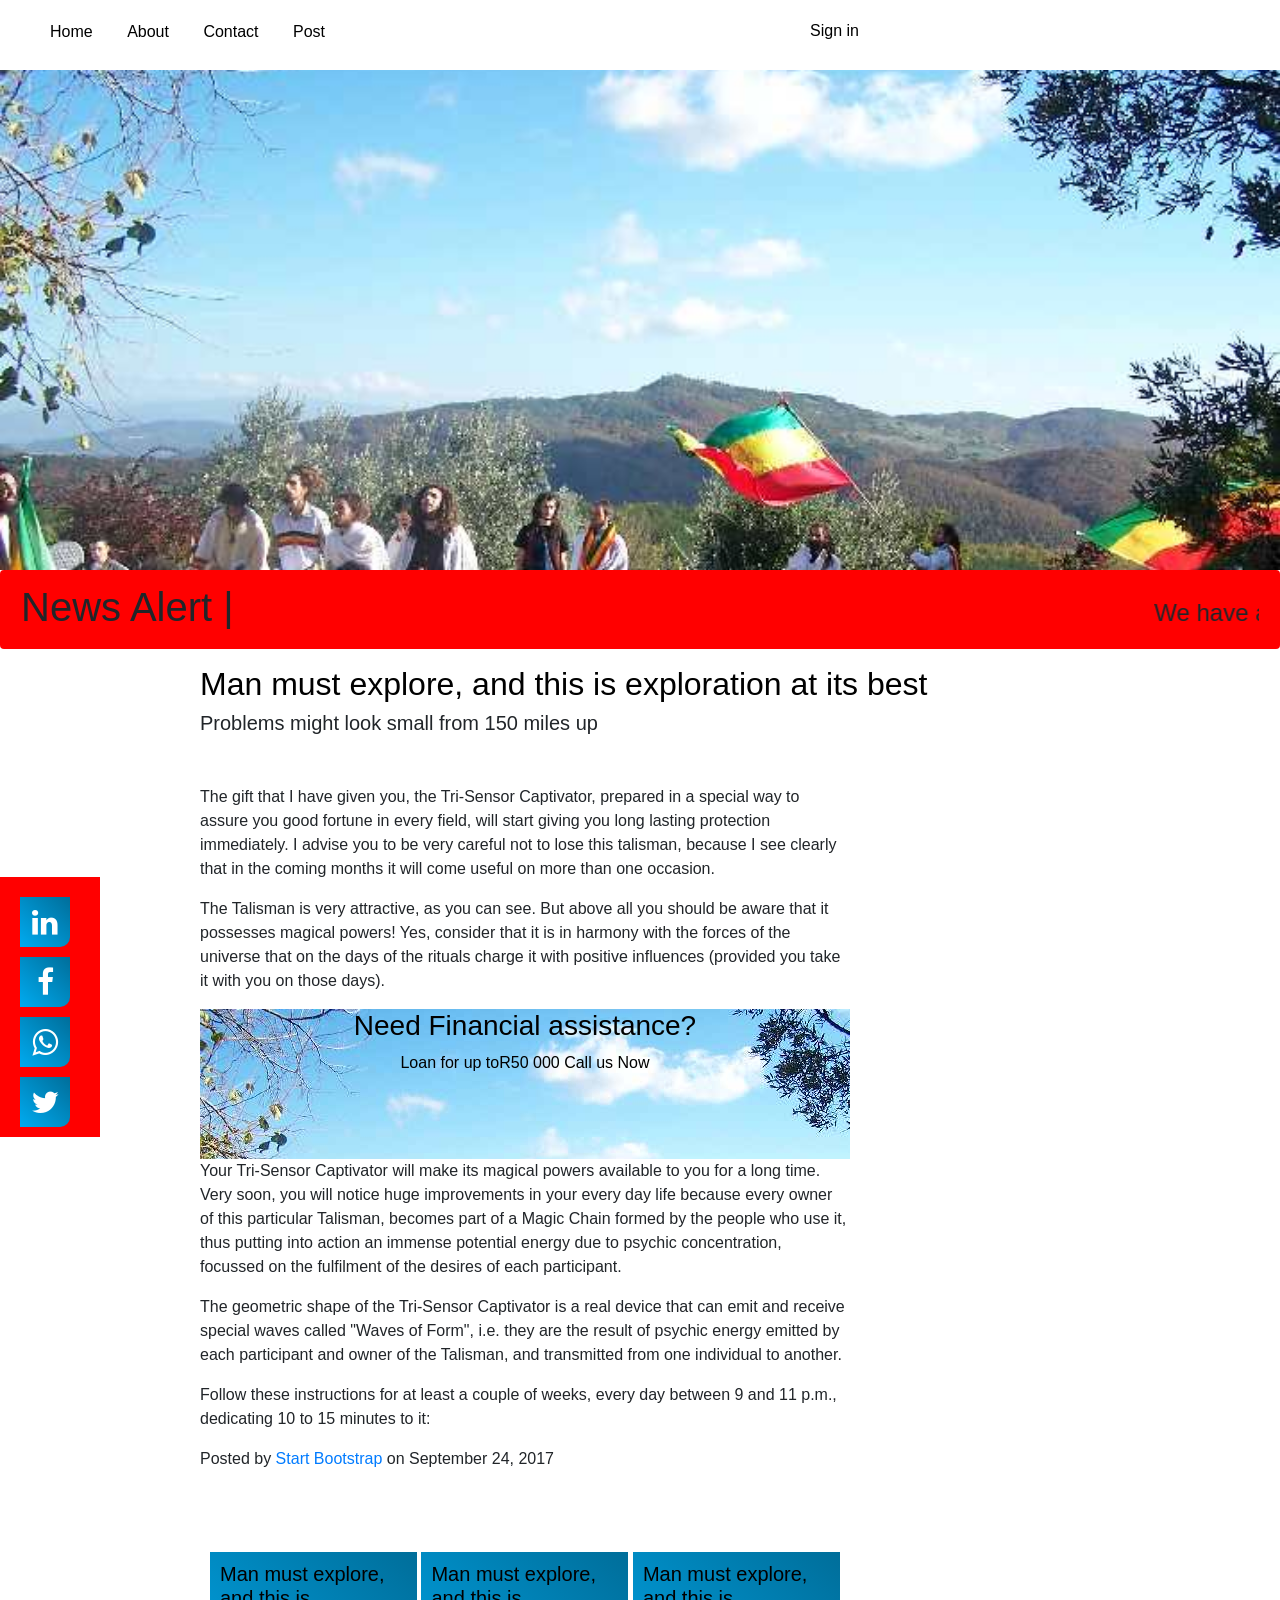
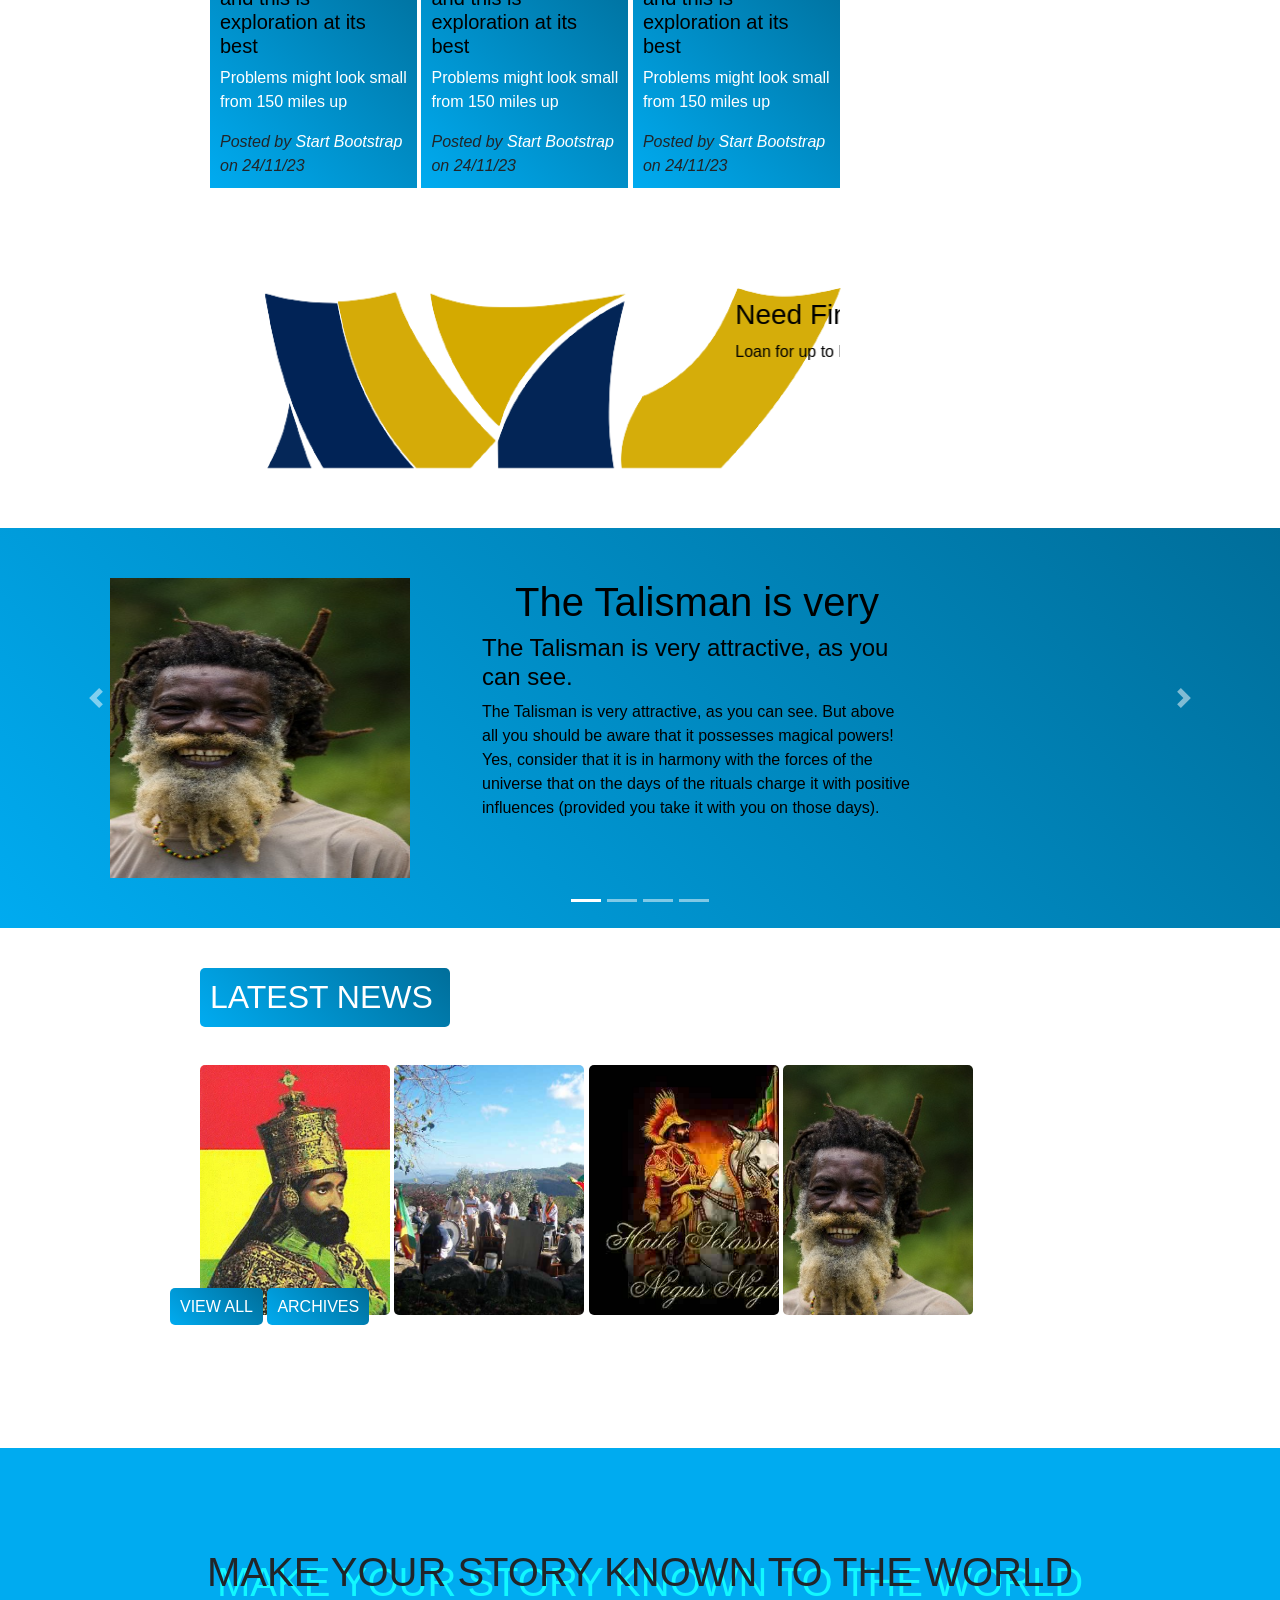
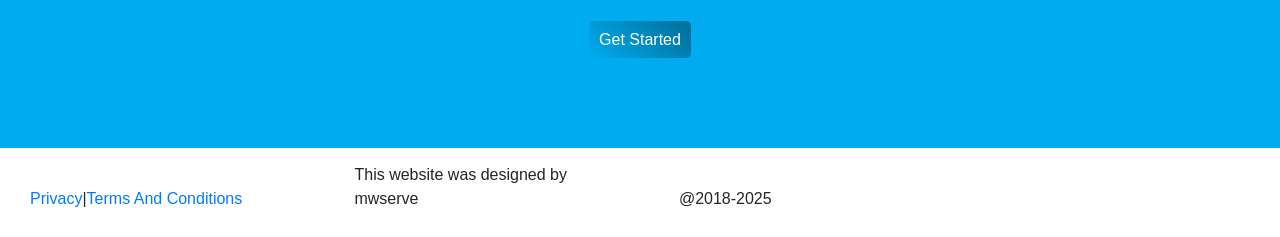
<file: index.html>
<!DOCTYPE html PUBLIC "-//W3C//DTD XHTML 1.0 Transitional//EN" "http://www.w3.org/TR/xhtml1/DTD/xhtml1-transitional.dtd">
<html xmlns="http://www.w3.org/1999/xhtml">

<head>
<meta content="text/html; charset=utf-8" http-equiv="Content-Type" />
<title>ContactMe</title>
    <link rel="stylesheet" href="article.css">
    <link rel="stylesheet"  href="https://stackpath.bootstrapcdn.com/bootstrap/4.3.1/css/bootstrap.min.css">
    <link rel="stylesheet" href="https://stackpath.bootstrapcdn.com/font-awesome/4.7.0/css/font-awesome.min.css">
    <script src="https://code.jquery.com/jquery-3.3.1.slim.min.js"></script>
    <script src="https://cdnjs.cloudflare.com/ajax/libs/popper.js/1.14.7/umd/popper.min.js"></script>
    <script src="https://stackpath.bootstrapcdn.com/bootstrap/4.3.1/js/bootstrap.min.js"></script>
    <meta name="viewport" content="width=device-width, initial-scale=1">

</head>
<body>

<!---Navigation---->
<div class="menu">
    <div class="menu-bar">
        <a href="/">Home</a>
        <a href="about">About</a>
        <a href="contactme">Contact</a>
        <a href="add">Post</a>
    </div>
    <a class="brand" href="#">Sign in</a>
</div>










<!--Page Header--->
<div class="header"></div>
<div class="alert"><h1>News Alert |</h1>
    <div class="alert-box">
		<marquee>
			<h4>We have a new news site opening soon... <a href="#">Read More</a></h4>
		</marquee>
	</div>
</div>
    <div class="heading">
        <h2>Man must explore, and this is exploration at its best</h2>
				<div class="page-heading">

                    <h5>Problems might look small from 150 miles up</h5>
                    <div class="box">
                        <div class="post-preview">

                            <p>The gift that I have given you, the Tri-Sensor Captivator, prepared in a special way to assure you good fortune in every field, will start giving you long lasting protection immediately. I advise you to be very careful not to lose this talisman, because I see clearly that in the coming months it will come useful on more than one occasion.</p>

                             <p>
                                 The Talisman is very attractive, as you can see.
                                 But above all you should be aware that it possesses magical powers! Yes, consider that it is in harmony with the forces of the universe that on the days of the rituals charge it with positive influences (provided you take it with you on those days).
                              </p>
                            <div class="advert">
                                <a href="user" class="advert">

                                        <h3>Need Financial assistance?</h3>
                                        <p>Loan for up toR50 000  Call us Now</p>
								</a>
                                
                            </div>
                            <p>Your Tri-Sensor Captivator will make its magical powers available to you for a long time. Very soon, you will notice huge improvements in your every day life because every owner of this particular Talisman, becomes part of a Magic Chain formed by the people who use it, thus putting into action an immense potential energy due to psychic concentration, focussed on the fulfilment of the desires of each participant.</p>

                               <p> The geometric shape of the Tri-Sensor Captivator is a real device that can emit and receive special waves called "Waves of Form", i.e. they are the result of psychic energy emitted by each participant and owner of the Talisman, and transmitted from one individual to another.</p>

                            <p>Follow these instructions for at least a couple of weeks, every day between 9 and 11 p.m., dedicating 10 to 15 minutes to it:</p>

                            <p class="post-meta">Posted by <a href="user">Start Bootstrap</a> on September 24, 2017</p>
                        </div>
                    </div>
				</div>
			</div>
<div class="socials">
    <div class="socials-box">
        <a href="#" class="fa fa-linkedin"></a>
        <a href="#" class="fa fa-facebook"></a>
        <a href="#" class="fa fa-whatsapp"></a>
        <a href="#" class="fa fa-twitter"></a>
    </div>
</div>
<!----Main Content---->

<div class="left">
    <div class="cards">
        <a href="#">
            <h2 class="post-title">Man must explore, and this is exploration at its best</h2>
            <p>Problems might look small from 150 miles up</p>
        </a>
        <em>Posted by <a href="user1">Start Bootstrap</a> on 24/11/23</em>
    </div>
    <div class="cards">
        <a href="#">
            <h2 class="post-title">Man must explore, and this is exploration at its best</h2>
            <p>Problems might look small from 150 miles up</p>
        </a>
        <em>Posted by <a href="user2">Start Bootstrap</a> on 24/11/23</em>
    </div>
    <div class="cards">
        <a href="#">
            <h2 class="post-title">Man must explore, and this is exploration at its best</h2>
            <p>Problems might look small from 150 miles up</p>
        </a>
        <em>Posted by <a href="user3">Start Bootstrap</a> on 24/11/23</em>
    </div>

    <div class="advert2">
        <a href="#" class="advert3">
            <marquee>
                <h3>Need Financial assistance?</h3>
                <p>Loan for up to R50 000  Call us Now </p>
            </marquee>
        </a>
    </div>
</div>


	<!-----Slider------->
    		<div id="headerSlider" class="carousel slide" aria-hidden="true" data-ride="carousel">
			<ol class="carousel-indicators">
				<li data-target="#headerSlider" data-slide-to="0" class="active"></li>
				<li data-target="#headerSlider" data-slide-to="1"></li>
				<li data-target="#headerSlider" data-slide-to="2"></li>
                <li data-target="#headerSlider" data-slide-to="3"></li>

			</ol>

<div id="slider">
    <h1></h1>
	<div class="carousel-inner">
		<div class="carousel-item active">
			<div class="img-fluid">
                <img src="elder.jpg" />

				<div class="carousel-caption">
                    <div class="carousel-caption-text">
                        <h1>The Talisman is very </h1>
                        <h4>The Talisman is very attractive, as you can see.</h4>
                        <p>
                            The Talisman is very attractive, as you can see.
                            But above all you should be aware that it possesses magical
                            powers! Yes, consider that it is in harmony with the forces of
                            the universe that on the days of the rituals charge it with
                            positive influences (provided you take it with you on those
                            days).
                        </p>
                    </div>
                </div>
		    </div>
        </div>

		<div class="carousel-item">
            <div class="img-fluid">
                <img src="9dwnq1jq3aa.jpg" />
            </div>
				<div class="carousel-caption">

                    <div class="carousel-caption-text">
                                                <h1>The Talisman is very </h1>
                        <h4>The Talisman is very attractive, as you can see.</h4>
                        <p>
                            The Talisman is very attractive, as you can see.
                            But above all you should be aware that it possesses magical
                            powers! Yes, consider that it is in harmony with the forces of
                            the universe that on the days of the rituals charge it with
                            positive influences (provided you take it with you on those
                            days).
                        </p>
                    </div>
                </div>
            </div>


		<div class="carousel-item">
            <div class="img-fluid">
                <img src="haile.jpg" />
            </div>
				<div class="carousel-caption">
                    <div class="carousel-caption-text">
                                                <h1>The Talisman is very </h1>
                        <h4>The Talisman is very attractive, as you can see.</h4>
                        <p>
                            The Talisman is very attractive, as you can see.
                            But above all you should be aware that it possesses magical
                            powers! Yes, consider that it is in harmony with the forces of
                            the universe that on the days of the rituals charge it with
                            positive influences (provided you take it with you on those
                            days).
                        </p>
                    </div>
                </div>
            </div>


		<div class="carousel-item">
			<div class="img-fluid">
                <img src="17.jpg" />
            </div>
				<div class="carousel-caption">
                    <div class="carousel-caption-text">
                                                <h1>The Talisman is very </h1>
                        <h4>The Talisman is very attractive, as you can see.</h4>
                        <p>
                            The Talisman is very attractive, as you can see.
                            But above all you should be aware that it possesses magical
                            powers! Yes, consider that it is in harmony with the forces of
                            the universe that on the days of the rituals charge it with
                            positive influences (provided you take it with you on those
                            days).
                        </p>
                    </div>
                </div>
	       </div>
        </div>






			<a class="carousel-control-prev" href="#headerSlider" role="button" data-slide="prev">
				<span class="carousel-control-prev-icon" aria-hidden="true"></span>
				<span class="sr-only">Previous</span>
			</a>
			<a class="carousel-control-next" href="#headerSlider" role="button" data-slide="next">
				<span class="carousel-control-next-icon" aria-hidden="true"></span>
				<span class="sr-only">Next</span>
			</a>

	</div>
	</div>


<div id="testimonials">
    <div class="heading">
    <h2>LATEST NEWS</h2>
    </div>
	<div class="testimonials">
		<div class="testimonial">
		<div class="testimonials-box">
			<div id="testimonial-kenzo">
				<div class="overlay">
                    <em> 02 Nov 24</em>
				<h6>Lebo Mooka</h6>
			<p>Mwserv is a black owned company that is focus is mainly on technology </p>
                    <a href="#">Read More</a>
				</div>
			</div>
			</div>
		</div>
		<div class="testimonial">
		<div class="testimonials-box">
			<div id="testimonial-emma">
				<div class="overlay">
                    <em> 02 Nov 24</em>
				<h6>Emmah Dube</h6>
				<p>Our mission is to became contributing unit of the community </p>
                    <a href="#">Read More</a>
				</div>
			</div>
			</div>
		</div>
		<div class="testimonial">
		<div class="testimonials-box">
			<div id="testimonial-lebo">
				<div class="overlay">
                    <em> 02 Nov 24</em>
				<h6>Tshepo Moeti</h6>
				<p>Clients are the source of strength,they push us to reach greater heights </p>
                    <a href="#">Read More</a>
				</div>
			</div>
			</div>
		</div>
		<div class="testimonial">
		<div class="testimonials-box">
			<div id="testimonial-thuso">
				<div class="overlay">
                    <em> 02 Nov 24</em>
				<h6>Empress Thuso</h6>
				<p>Partner with highly recognised companies and assist new companies</p>
                    <a href="#">Read More</a>
				</div>
			</div>
			</div>
		</div>
        <div class="view">
            <a href="#" class="buy-btn">VIEW ALL</a>
            <a href="#" class="buy-btn">ARCHIVES</a>
        </div>
	</div></div>
        <div class="add">
            <h1>Make your story known to the world</h1><br/>
            <a href="#" class="buy-btn">Get Started</a>
        </div>
	</div>
<div class="footer">
    <div class="cardless">
        <a href="#">Privacy</a>|<a href="#">Terms And Conditions</a>
    </div>
    <div class="cardless">
        <p>This website was designed by mwserve </p>
    </div>
    <div class="cardless">
        <p>&#64;2018-2025</p>
    </div>

</div>
		

</body>

</html>
</file>
<file: article.css>
:root {
    --bg-color:#081b29;
    --main-color:#00abf0;
    --text-color:#333;
    --second-text-color:#555;
    --white-color:#fff;
    --cover-color:linear-gradient(45deg, #00abf0, #006e9a);
    --pages-color:linear-gradient(90deg, #fff, #ddd);
    --box-shadow:0, 0 .6rem rgba(0, 0, 0, .2);
}
.header
{
    background-image: url(17.jpg);
    height: 500px;
    background-attachment: fixed;
    background-size: cover;
    background-position: full image;

}
@media screen and (max-width:400px ){
    .header{
        width: 500px;
	}
}
.brand
{
    color: black;
    padding:10px;
    margin-top: -45px;
    float:left;
    margin-left:800px;


}
.brand:hover {
    background: var(--main-color);
    color: var(--white-color);
    text-decoration:none;
box-shadow: 0 0 0.9rem #12f7ff;
}
@media screen and (max-width:1000px ){
	.brand{
        margin-left: 400px;
        margin-top: -45px;
	}
}
@media screen and (max-width:400px ){
	.brand{
        margin-left: 360px;
        margin-top: -45px;
	}
}
.menu
{
    color: #006600;
    margin-top: 20px;
    height:50px;

}
@media screen and (max-width:400px ){
	.menu{
		width: 500px;
	}
}
.menu-bar{
    margin-left:30px;
}
.menu-bar a
{
    padding:10px;
    color:black ;
    display:inline-block;
    margin-top: -10px;
    margin-left:10px;


}
.menu-bar a:hover {
    background: var(--main-color);
    color: var(--white-color);
    text-decoration:none;
    padding:10px;
    box-shadow: 0 0 0.9rem #12f7ff;
}
.socials
{
	margin-top:-610px;width: 100px;
    margin-left: 0px;background-color: red;

}
.socials-box{
    padding:10px;
    width:70px;
}
@media screen and (max-width:1000px ){
	.socials{
		display: none;
	}
}
.socials a
{
	background: var(--cover-color);
	font-size:30px;
	width:50px;
	text-align:center;
	margin-top:10px;
	margin-left:10px;
	height:50px;
	padding:10px;
    color: white;
    border-bottom-right-radius: 10px;
    text-decoration:none;


}
.socials a:hover
{
        background: var(--main-color);
    color: var(--white-color);
    text-decoration:none;
box-shadow: 0 0 0.9rem #12f7ff;
}
.left
{
    width:650px;
	margin-top:400px;
	padding:10px;
	margin-left:200px;
}
@media screen and (max-width:1000px ){
    .left{
        width: 490px;
		margin-left: 0px;
		margin-top: 40px;
	}
}
@media screen and (max-width:400px ){
    .left{
        width: 490px;
		margin-left: 10px;
		margin-top: 100px;
	}
}
.cards
{
	background: var(--cover-color);
	width:207px;
	margin-top:5px;
	padding:10px;
	margin-left:0px;
	display:inline-block;

}
@media screen and (max-width:1000px ){
    .cards{
        width: 480px;
	}
}
@media screen and (max-width:400px ){
    .cards{
        width: 470px;
	}
}
.cards h2
{
    font-size:20px
}
.cards a
{
    color:white;
}
.cards a:hover
{
    text-decoration:none;
}
.heading
{
    width:800px;
    margin-left:200px;
}
@media screen and (max-width:1000px ){
    .heading{
        width: 490px;
		margin-left: 10px;
	}
}
@media screen and (max-width:400px ){
    .heading{
        width: 490px;
		margin-left: 10px;
	}
}
.alert
{
    background-color:red;
    padding:10px;
}
@media screen and (max-width:400px ){
    .alert{
        width: 500px;
		margin-left: 0px;
	}
}
.alert h1
{
    width:300px;
}
@media screen and (max-width:400px ){
    .alert h1{
        width: 170px;
		margin-left: 0px;font-size:30px;
	}
}
.alert a
{
   color:black;
}
.alert a:hover
{
   color:white;
   text-decoration:none;
}

.alert-box
{
    margin-top:-40px;
    margin-left:270px;
}
@media screen and (max-width:400px ){
    .alert-box{
        width: 300px;
		margin-left: 170px;
	}
}
h2
{
    margin-left: 0px;
    color: black;
    margin-top: 20px;
    width:100%;
}
.register
{
    margin-left:65px;
    margin-top:30px;

}
.register .form-group
{
	margin-top:-105px;
}
.form-groups
{
    float:left;
    margin-left:20px;
}
.container
{
    margin-left: 0px;
    margin-top: 20px;
    width: 600px;
}
@media screen and (max-width:400px ){
    .container{
        width: 490px;
	}
}
.box
{
	width:650px;
	margin-top:50px;
	margin-left:0px;
}
@media screen and (max-width:1000px ){
    .box{
        width: 490px;
	}
}
@media screen and (max-width:400px ){
    .box{
        width: 490px;
	}
}
.advert
{
    height:150px;
    background-image: url(17.jpg);
    text-align:center;
    color:black;
}
.advert:hover{
text-decoration:none;
color:white;
}

.advert {
	animation: slideRight 1s ease forwards;
	opacity: 0;
	animation-delay: 2.0s;
}
@keyframes slideRight{
	0%{
		transform: translateX(-100px);
		opacity: 0;
	}
	100%{
		transform: translateX(0);
		opacity: 1;
	}
}


.advert2
{
    height:180px;
    background-image: url(mwslogo.png);
    text-align:center;
    color:black;
    margin-top:100px;
    margin-left:-10px;
    width:650px;
    padding:10px;
    background-size: cover;
    background-position: full image;
}
@media screen and (max-width:1000px ){
    .advert2{
        width: 490px;
		margin-left: 0px;
	}
}
.advert2:hover
{
    text-decoration:none;
    color:white;
}
.advert2 {
	animation: slideBottom 1s ease forwards;
	opacity: 0;
	animation-delay: 4.0s;
}
@keyframes slideBottom{
	0%{
		transform: translateY(-100px);
		opacity: 0;
	}
	100%{
		transform: translateY(0);
		opacity: 1;
	}
}
.advert3
{
    text-align:center;
    color:black;
}
.advert3:hover{
text-decoration:none;
color:white;
}



/*-----Slider------*/
#slider
{
	width:100%;
	padding-top:10px;
    color: black;
    margin-top: 30px;
}
@media screen and (max-width:400px ){
    #slider{

        width: 500px;
	}
}
#slider h1
{
    margin-top: 10px;
    color: black;
    text-align: center;
    font-family:sans-serif;
}
.carousel-item
{
        height: 400px;
        width: 100%;
        background: var(--cover-color);
}
@media screen and (max-width:400px ){
    .carousel-item{
        height: 700px;
        width: 490px;
	}
}
.carousel-caption
{
	margin-left: 270px;
    width: 470px;
    height: 400px;
    background-color: ;
}
@media screen and (max-width:1000px ){
    .carousel-caption{
        margin-left: 185px;
        width: 220px;
	}
}
@media screen and (max-width:400px ){
    .carousel-caption{
        margin-left: -65px;
        margin-top: 90px;
        width: 465px;
        height: 340px;
	}
}
.carousel-caption-text
{
   text-align: left;
    color: black;
    padding: 20px;
height:300px;
    margin-top: 20px;
    margin-left: 0px;
}

.img-fluid
{
	width:200px;
	height:400px;
    margin-left: 10px;
    background-color: ;

}
@media screen and (max-width:1000px ){
	.img-fluid{
        margin-left: 0px;


	}
}
@media screen and (max-width:400px ){
	.img-fluid{
        margin-left: 10px;width: 480px;


	}
}
.img-fluid img
{
    width: 300px;
    height:300px;
    margin-left: 100px;
    padding: 0px;
    margin-top:50px;

}
@media screen and (max-width:1000px ){
	.img-fluid img{
        margin-left: 0px;
        width: 250px;
        height: 400px;


	}
}
@media screen and (max-width:400px ){
	.img-fluid img{
        margin-left: 10px;
        width: 460px;
        height: 300px;


	}
}

.carousel-control-prev
{


    height: 40px;
    margin-top: 170px;
    margin-left: 0px;
}

@media screen and (max-width:1000px ){
    .carousel-control-prev{
        margin-left: -20px;
        margin-top: 200px;
	}
}
@media screen and (max-width:400px ){
    .carousel-control-prev{
        height: 80px;
        margin-top: 200px;
	}
}
.carousel-control-next
{

    height: 40px;
    margin-top: 170px;
    margin-right: 0px;
}
@media screen and (max-width:1000px ){
    .carousel-control-next{
        margin-right: -10px;
        margin-top: 200px;
	}
}
@media screen and (max-width:400px ){
    .carousel-control-next{
        margin-right: -140px;
        margin-top: 210px;
	}
}









#testimonials
{
    height: 400px;
    margin-top: 40px;
  	background-size: cover;
	width: 100%;
}
@media screen and (max-width:1000px ){
	#testimonials{
		height: 600px;
		margin-left: 0px;
		width: 500px;
	}
}
@media screen and (max-width:400px ){
	#testimonials{
		width: 500px;
		margin-left: 0px;
	}
}
.testimonials
{
	margin-top:10px;
	display:inline-block;
	padding-bottom:10px;
	margin-left:200px;



}


@media screen and (max-width:1000px ){
	.testimonials{
		margin-left:20px;
		margin-top: 10px;
		height: 800px;

	}
}

@media screen and (max-width:400px ){
	.testimonials{
		width: 480px;margin-left: 10px;margin-top: 10px;
    }
}

.testimonial
{

	display: inline-block;
	width: 190px;
	height: 300px;
	border-radius: 5px;
	color: white;
	text-align: center;

}
@media screen and (max-width:1000px ){
	.testimonial{
		width: 230px;
		height: 240px;margin-top: 20px;
	}
}
@media screen and (max-width:400px ){
	.testimonial{
		width: 230px;
		height: 250px;margin-top: 20px;
	}
}
.testimonials-box
{

	border-radius: 5px;
	margin-top: 20px;
	height: 200px;
	margin-left: 0px;
	width: 190px;
	text-align: center;
	transition: all ease 0.6s;

}
.testimonials-box:hover{
	transform: rotate3d(1,1,0,20deg);
}

@media screen and (max-width:1000px ){
	.testimonials-box{
		width: 230px;
		height: 280px;
		margin-top: -10px;
	}
}
@media screen and (max-width:400px ){
	.testimonials-box{
		margin-top: 10px;
	}
}










	.testimonials h6
	{

		color: white;
		font-size: 18px;
		text-align: center;
		margin-top: 10px;
		padding-top: 0px;

	}

#testimonial-kenzo
{
	background-image: url(haile.jpg);
	background-repeat: no-repeat;
	background-size: cover;
	border-radius: 5px;
	height: 250px;
}
#testimonial-emma
{
	background-image: url(17.jpg);
	background-repeat: no-repeat;
	background-size: cover;
	border-radius: 5px;
	height: 250px;
}
#testimonial-lebo
{
	background-image: url(9dwnq1jq3aa.jpg);
	background-repeat: no-repeat;
	background-size: cover;
	border-radius: 5px;
	height: 250px;
}
#testimonial-thuso
{
	background-image: url(elder.jpg);
	background-repeat: no-repeat;
	background-size: cover;
	border-radius: 5px;
	height: 250px;
}


.overlay{
	height: 100%;
	width: 100%;
	background: var(--cover-color);
	opacity: 0;
	transition: all ease 0.6s;
	border-radius: 5px;
}
.overlay:hover
{
	opacity: 1;

}
.overlay a
{
    color:white;
}
.overlay a:hover
{
    color:red;
    text-decoration:none;
}
.overlay em
{
    font-size:12px;
}
#testimonials h2
{

    padding:10px;
    color:white;
    width:250px;
    border-radius: 5px;
    background: var(--cover-color);
}
@media screen and (max-width:1000px ){
    #testimonials h2{
        width: 240px;
	}
}
.view
{
    margin-top:-50px;
    margin-left:-30px;
}
@media screen and (max-width:1000px ){
	.view{
		margin-top: 20px;
		margin-left: 0px;
	}
}
.view a, .add a
{
    border-radius: 5px;
    background: var(--cover-color);
    padding:10px;
    margin-top:20px;

    color:white;
}
.buy-btn a
{
    width:500px;
}
.view a:hover, .add a:hover
{
    text-decoration:none;
    background: var(--main-color);
    color: var(--white-color);
    text-decoration:none;
box-shadow: 0 0 0.9rem #12f7ff;
}
.add
{
    margin-top:80px;
    height:300px;
    background: var(--main-color);
    text-align:center;
    padding-top:100px;
}
@media screen and (max-width:400px ){
	.add{
		width: 490px;
		margin-left: 0px;
		
	}
}
.add h1
{
    color: 00abf0;
    text-transform:uppercase ;transition-duration: 1s;-webkit-background-clip:text;
   direction: left;
    transform:rotate3d(-50%,-50%);
    text-shadow: 10px 10px #12f7ff;
    behavior:slide;
    font-size: 40px;
}

.footer .cardless
{

	width:300px;
	margin-top:5px;
	padding:10px;
	margin-left:20px;
	display:inline-block;
	background-color:white;

}
@media screen and (max-width:1000px ){
	.footer .cardless{
		width: 250px;
		margin-left: 0px;
		
	}
}
@media screen and (max-width:400px ){
	.footer .cardless{
		width: 250px;
		margin-left: 0px;text-align:center;
		
	}
}
</file>
